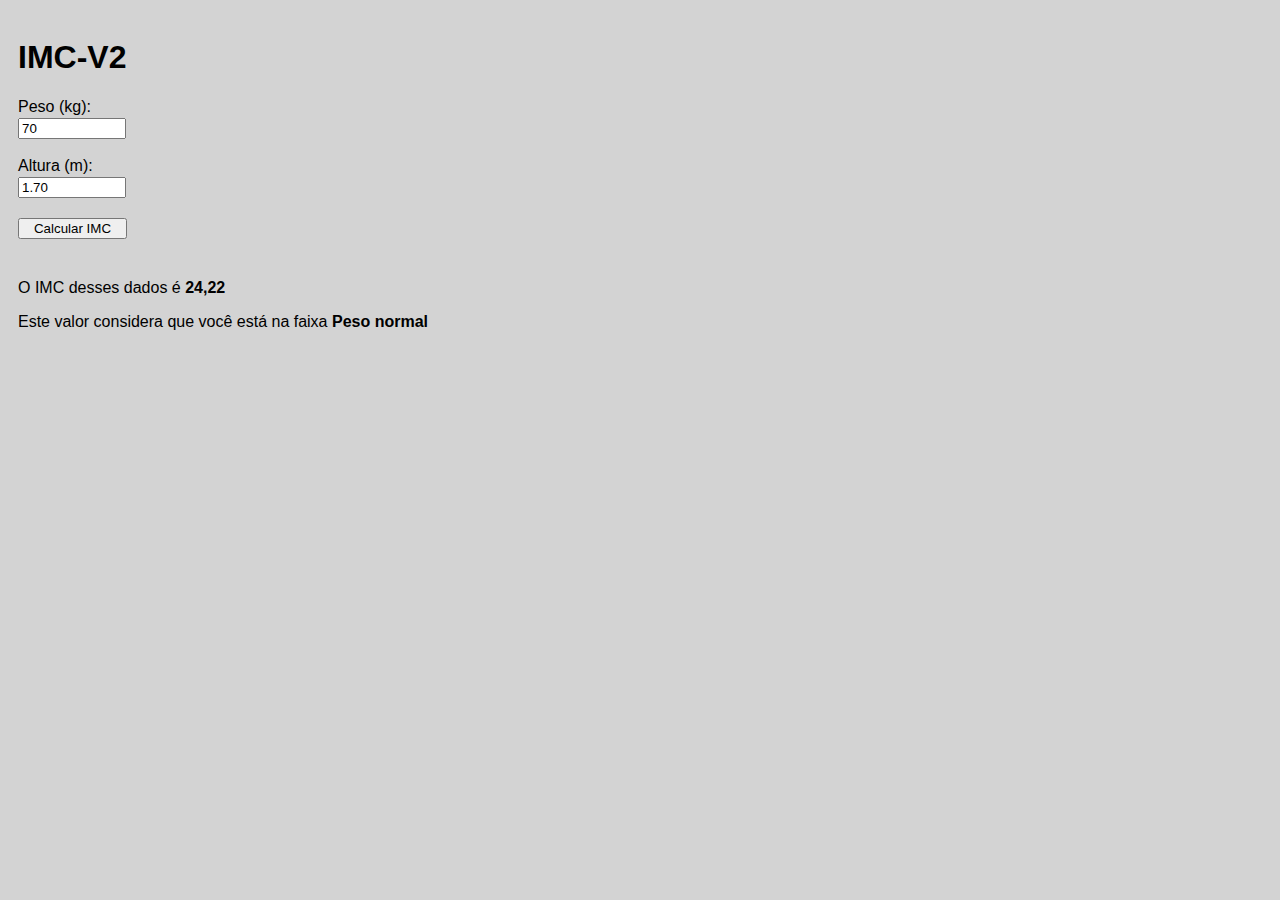
<file: Módulo 2/IMC/index.html>
<!DOCTYPE html>
<html lang="pt-BR">
<head>
    <meta charset="UTF-8">
    <meta http-equiv="X-UA-Compatible" content="IE=edge">
    <meta name="viewport" content="width=device-width, initial-scale=1.0">
    <link rel="stylesheet" href="./CSS/style.css"/>
    <title>::IMC-V2::</title>
</head>
<body>

    <header>
        <h1>IMC-V2</h1>
    </header>

    <main>

        
        <label for="input-weight">Peso (kg):</label><br/>
        <input id="input-weight" value="70" type="number" step="0.1"/></input><br/><br/>
    
        <label for="input-height">Altura (m):</label><br/>
        <input id="input-height" value="1.70" type="number" step="0.01"/></input><br/>
    
        <button id="button-calculate-imc" type="button">Calcular IMC</button>

        <p id="paragraph-result">O IMC desses dados é <strong id="imc-result"></strong></p>
        <p>Este valor considera que você está na faixa <strong id="imc-faixa"></strong></p>

    </main>

    <script defer="TRUE" src="./JS/script.js"></script>
</body>
</html>
</file>
<file: Módulo 2/IMC/CSS/style.css>
body{
    padding: 10px;
    font-family: Arial, Helvetica, sans-serif;
    background-color: lightgray;
}

#paragraph-result{
    margin-top:40px;
}

label{
    margin-top: 20px;
}

input{
    margin-top:2px;
    width:100px;
}

button{
    margin-top:20px;
    width:109px;
}
</file>
